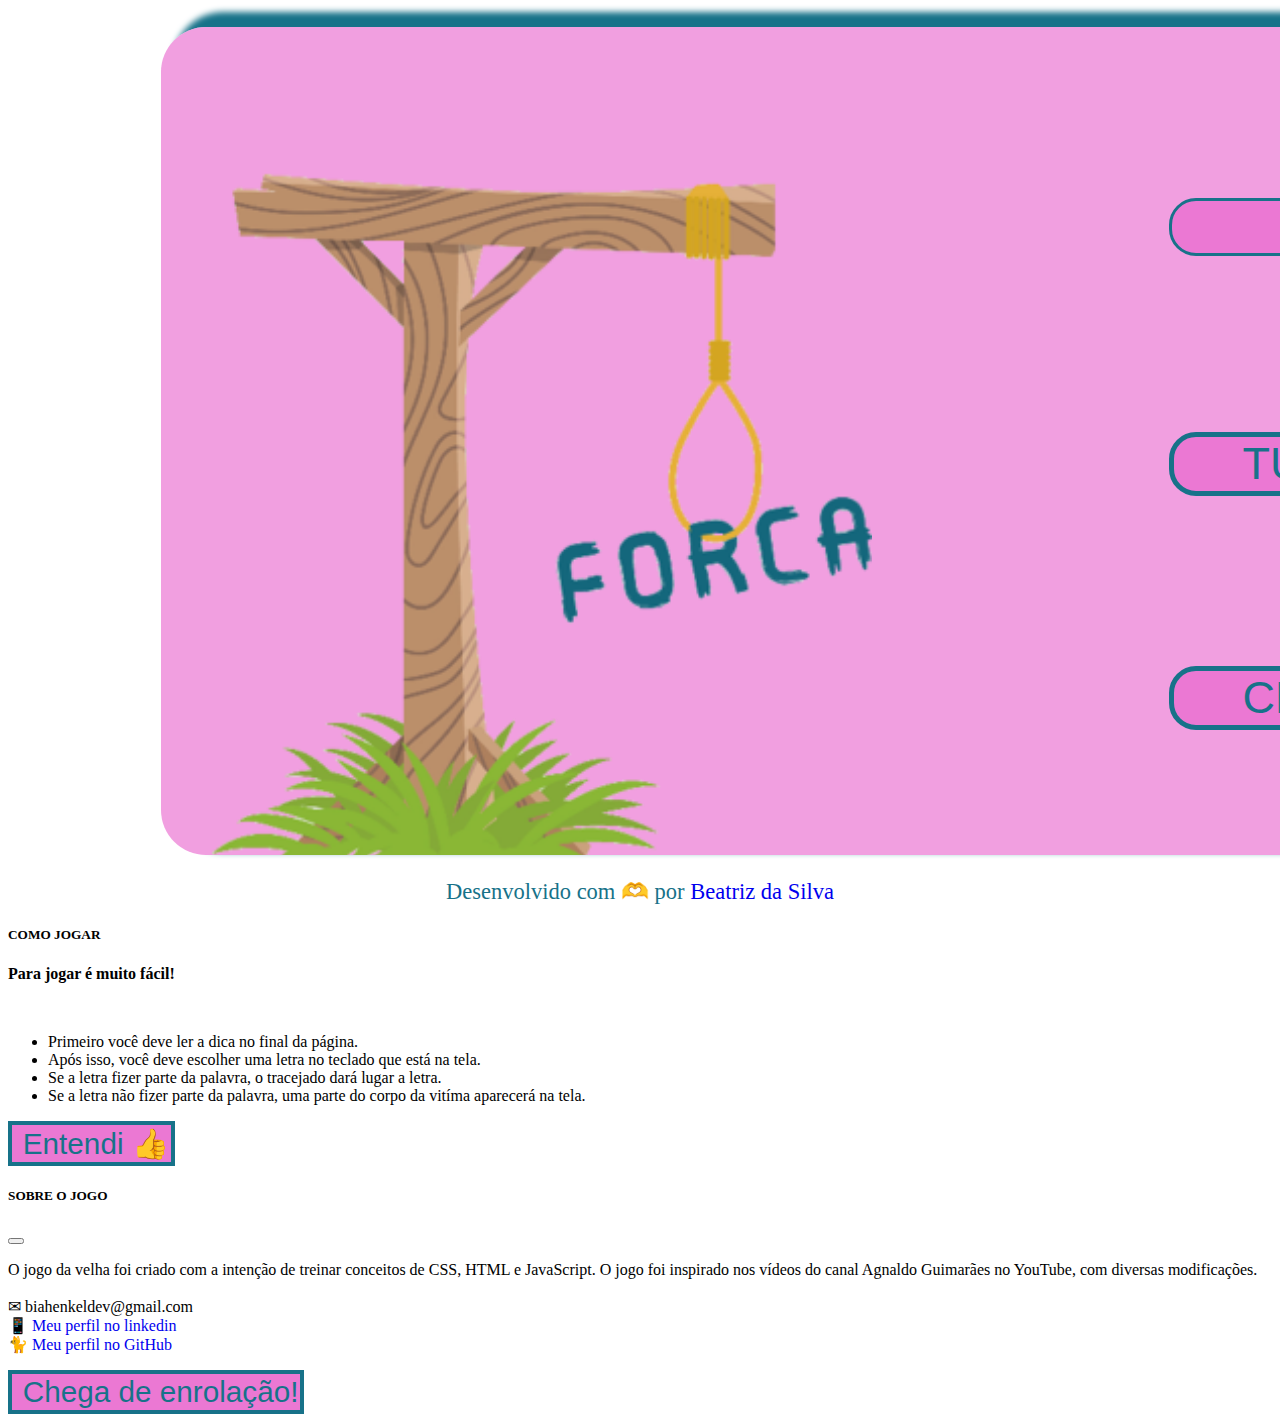
<file: index.html>
<!DOCTYPE html>
<html lang="pt-br">
<head>
    <meta charset="UTF-8">
    <meta http-equiv="X-UA-Compatible" content="IE=edge">
    <meta name="viewport" content="width=device-width, initial-scale=1.0">
    <link rel="icon" type="image" href="assets/img/icon/favicon.png">
    <link href="https://cdn.jsdelivr.net/npm/bootstrap@5.2.1/dist/css/bootstrap.min.css" rel="stylesheet" integrity="sha384-iYQeCzEYFbKjA/T2uDLTpkwGzCiq6soy8tYaI1GyVh/UjpbCx/TYkiZhlZB6+fzT" crossorigin="anonymous">
    <link rel="stylesheet" href="https://cdn.jsdelivr.net/npm/bootstrap-icons@1.9.1/font/bootstrap-icons.css">
    <link rel="stylesheet" href="assets/css/menu.css" media="screen">
    <title>Jogo da Forca</title>
</head>

<body>
    <main class="SM MD" data-observe-resizes>
        <div id="rectangle">
            <!-- Será incluido o retangulo da parte de trás-->
            <div class="img-force"></div>
                <a href="jogo.html" id="start" class="align-self-center">BORA!</a>
                <button type="button" id="info" data-bs-toggle="modal" data-bs-target="#infoModal">TUTORIAL</button>
                <button type="button" id="credit" data-bs-toggle="modal" data-bs-target="#creditModal">CRÉDITOS</button>
        </div>
    </main>
    <footer>
        <p>Desenvolvido com 🫶 por <a href="https://github.com/" target="_blank">Beatriz da Silva</a></p>
    </footer>

    <!--inicio modal info-->
    <div class="modal fade" id="infoModal" tabindex="-1" aria-labelledby="exampleModalLabel" aria-hidden="true">
        <div class="modal-dialog">
            <div class="modal-content">
                <div class="modal-header">
                    <h5 class="modal-title" id="exampleModalLabel">COMO JOGAR</h5>
                </div>
                <div class="modal-body">
                    <p><b>Para jogar é muito fácil!</b></p>
                    <br>
                    <ul>
                        <li>Primeiro você deve ler a dica no final da página.</li>
                        <li>Após isso, você deve escolher uma letra no teclado que está na tela.</li>
                        <li>Se a letra fizer parte da palavra, o tracejado dará lugar a letra.</li>
                        <li>Se a letra não fizer parte da palavra, uma parte do corpo da vitíma aparecerá na tela.</li>
                    </ul>
                </div>
                <div class="modal-footer">
                    <button type="button" class="btn" data-bs-dismiss="modal">Entendi 👍</button>
                </div>
            </div>
        </div>
    </div>
    <!--final modal info-->
    <!--inicio modal creditos-->
    <div class="modal fade" id="creditModal" tabindex="-1" aria-labelledby="exampleModalLabel" aria-hidden="true">
        <div class="modal-dialog">
            <div class="modal-content">
                <div class="modal-header">
                    <h5 class="modal-title" id="exampleModalLabelcreditos">SOBRE O JOGO</h5>
                    <button type="button" class="btn-close" data-bs-dismiss="modal" aria-label="Close"></button>
                </div>
                <div class="modal-body">
                    <p>O jogo da velha foi criado com a intenção de treinar conceitos de CSS, HTML e JavaScript.
                    O jogo foi inspirado nos vídeos do canal Agnaldo Guimarães
                    no YouTube, com diversas modificações.
                    <br>
                    <br>
                    ✉ biahenkeldev@gmail.com
                    <br>
                    📱 <a href="https://www.linkedin.com/in/beatriz-da-silva-0266b1243/" target="_blank">Meu perfil no linkedin</a>
                    <br>
                    🐈️ <a href="https://github.com/Bia-Henkel">Meu perfil no GitHub</a>
                    </p>
                </div>
                <div class="modal-footer">
                    <button type="button" class="btn" data-bs-dismiss="modal">Chega de enrolação!</button>
                </div>
            </div>
        </div>
    </div>
    <!--final modal creditos-->


    <script src="https://cdn.jsdelivr.net/npm/bootstrap@5.2.1/dist/js/bootstrap.bundle.min.js" integrity="sha384-u1OknCvxWvY5kfmNBILK2hRnQC3Pr17a+RTT6rIHI7NnikvbZlHgTPOOmMi466C8" crossorigin="anonymous"></script>
</body>
</html>
</file>
<file: assets/css/menu.css>
html{
    padding: 0;
    margin: 0;
    box-sizing: border-box;
    overflow: hidden;
}

a {
    text-decoration: none;
}

#rectangle {
    width: 52vh;
    height: 88vh;
    background-color: rgb(235, 120, 211, 0.71);
    margin-left: 3vh;
    margin-top: 5vh;
    border-radius: 5vh;

    /*offset-x | offset-y | blur-radius | spread-radius | color*/
    box-shadow: 2vh -1vh 0.7vh 0.6vh #177289;
}

#start {
    color: #177289;
    background-color: #eb78d3;
    position: absolute;
    margin-top: 57vh;
    margin-left: 1.5vh;
    font-size: 3vh;
    border: solid;
    border-radius: 3vh;
    padding-left: 19.3vh;
    padding-right: 19.3vh;
}

#info {
    color: #177289;
    background-color: #eb78d3;
    position: absolute;
    margin-top: 65vh;
    margin-left: 1.5vh;
    font-size: 3.3vh;
    border: 0.6vh solid;
    border-radius: 3vh;
    padding-left: 16.2vh;
    padding-right: 16.2vh;
}

#credit {
    color: #177289;
    background-color: #eb78d3;
    position: absolute;
    margin-top: 74vh;
    margin-left: 1.5vh;
    font-size: 3.3vh;
    border: 0.6vh solid;
    border-radius: 3vh;
    padding-left: 16.2vh;
    padding-right: 16.2vh;
}

.img-force {
    background-image: url("../img/force.png");
    background-size: cover;
    background-color: transparent;
    width: 48vh;
    height: 48vh;
    position:absolute;
    margin-left:-1vh;
    margin-top: 11vh;
}


footer {
    color: #177289;
    font-size: 2.5vh;
    text-align: center;
}

.btn {
    color: #177289;
    background-color: #eb78d3;
    font-size: 3.3vh;
    border: 0.5vh solid;
    padding-left: 1.2vh;
    padding-right: 0.2vh;
}

@media (min-width:376px){
    #rectangle {
        width: 60vh;
        height: 88vh;
    }

    #start {
        margin-left: 4.8vh;
    }

    #info {
        margin-left: 4.8vh;
    }

    #credit {
        margin-left: 4.8vh;
    }

    .img-force {
        margin-left: 5vh;
    }

}

@media (min-width:426px){
    #rectangle {
        width: 72vh;
        height: 90vh;
    }

    .img-force {
        margin-left: 7vh;
        margin-top: 5vh;
        width: 52vh;
        height: 52vh;
    }

    #start {
        margin-left: 3vh;
        padding-left: 27.3vh;
        padding-right: 27.3vh;
    }

    #info {
        margin-left: 3vh;
        padding-left: 24.3vh;
        padding-right: 24.3vh;
    }

    #credit {
        margin-left: 3vh;
        padding-left: 24.3vh;
        padding-right: 24.3vh;
    }
}

@media (min-width: 501px){
    #rectangle {
        width: 85vh;
        height: 92vh;
    }
}

@media (min-width:769px){
    #rectangle {
        width: 132vh;
        height: 92vh;
        margin-top: 3vh;
    }

    .img-force {
        margin-left: 3vh;
        margin-top: 15vh;
        width: 76vh;
        height: 77vh;
    }

    #start {
        margin-left: 91vh;
        padding-left: 12.3vh;
        padding-right: 11.3vh;
        margin-top: 19vh;
        font-size: 5vh;
    }

    #info {
        margin-left: 91vh;
        padding-left: 7.6vh;
        padding-right: 7.6vh;
        margin-top: 45vh;
        font-size: 5vh;
    }

    #credit {
        margin-left: 91vh;
        padding-left: 7.6vh;
        padding-right: 7.6vh;
        margin-top: 71vh;
        font-size: 5vh;
    }
}

@media (min-width: 1025px) {
    #rectangle {
        width: 159vh;
        height: 92vh;
        margin-top: 3vh;
        margin-left: 17vh;
    }

    #start {
        margin-left: 112vh;
        margin-top: 19vh;
        font-size: 5vh;
    }

    #info {
        margin-left: 112vh;
        margin-top: 45vh;
        font-size: 5vh;
    }

    #credit {
        margin-left: 112vh;
        margin-top: 71vh;
        font-size: 5vh;
    }

    #start:hover,
    #info:hover,
    #credit:hover {
        transform: scale(1.3);
    }
}
</file>
